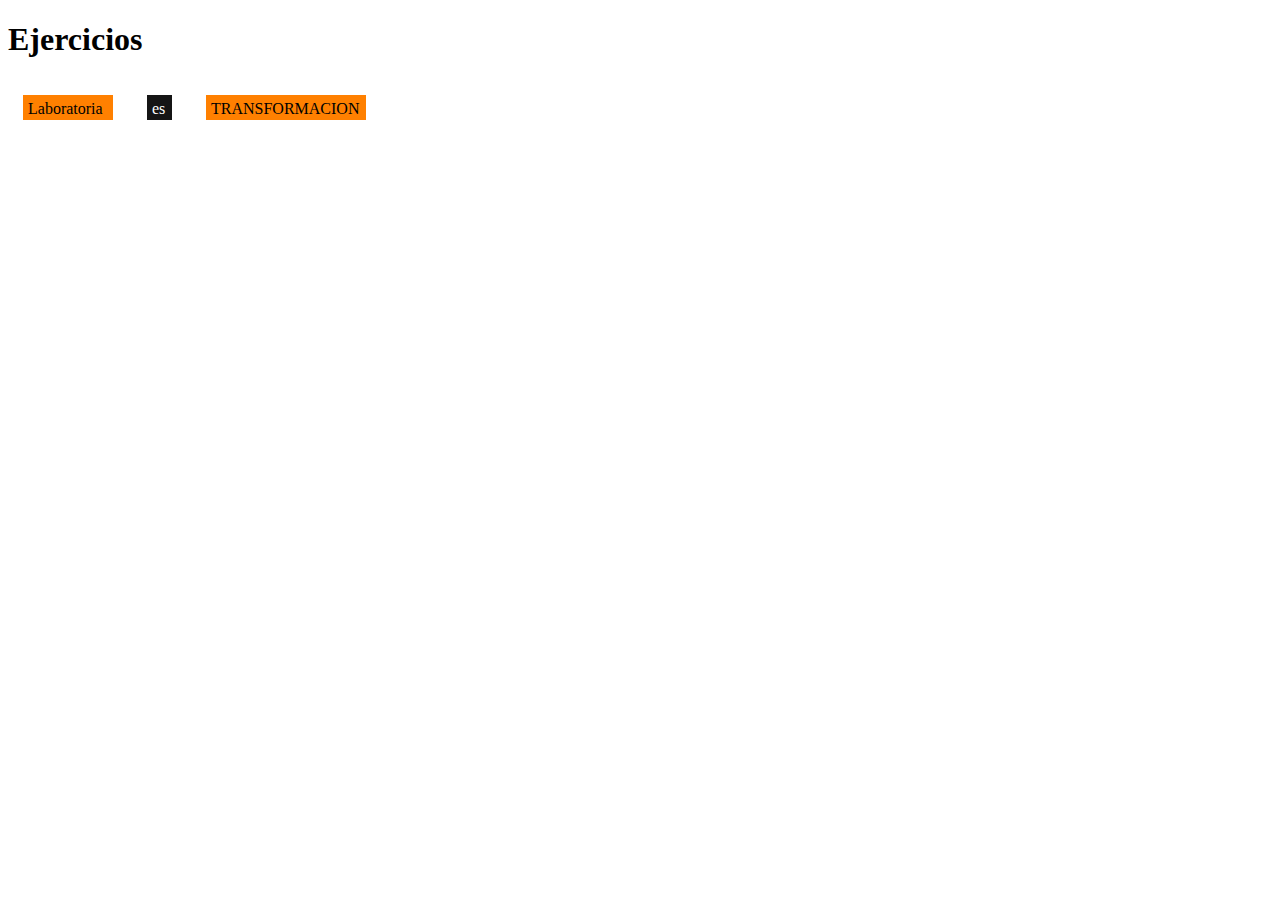
<file: index.html>
<!DOCTYPE html>
<html lang="es">
<head>
    <meta charset="UTF-8">
    <meta name="viewport" content="width=device-width, initial-scale=1.0">
    <meta http-equiv="X-UA-Compatible" content="ie=edge">
    <title>Bandera Display</title>
    <link rel="stylesheet" href="css/main3.css">
</head>
<body>
    <h1>Ejercicios</h1>
    <div>Laboratoria</div>
    <div class="segundo">es</div>
    <div class="largo">TRANSFORMACION</div>
    
</body>
</html>
</file>
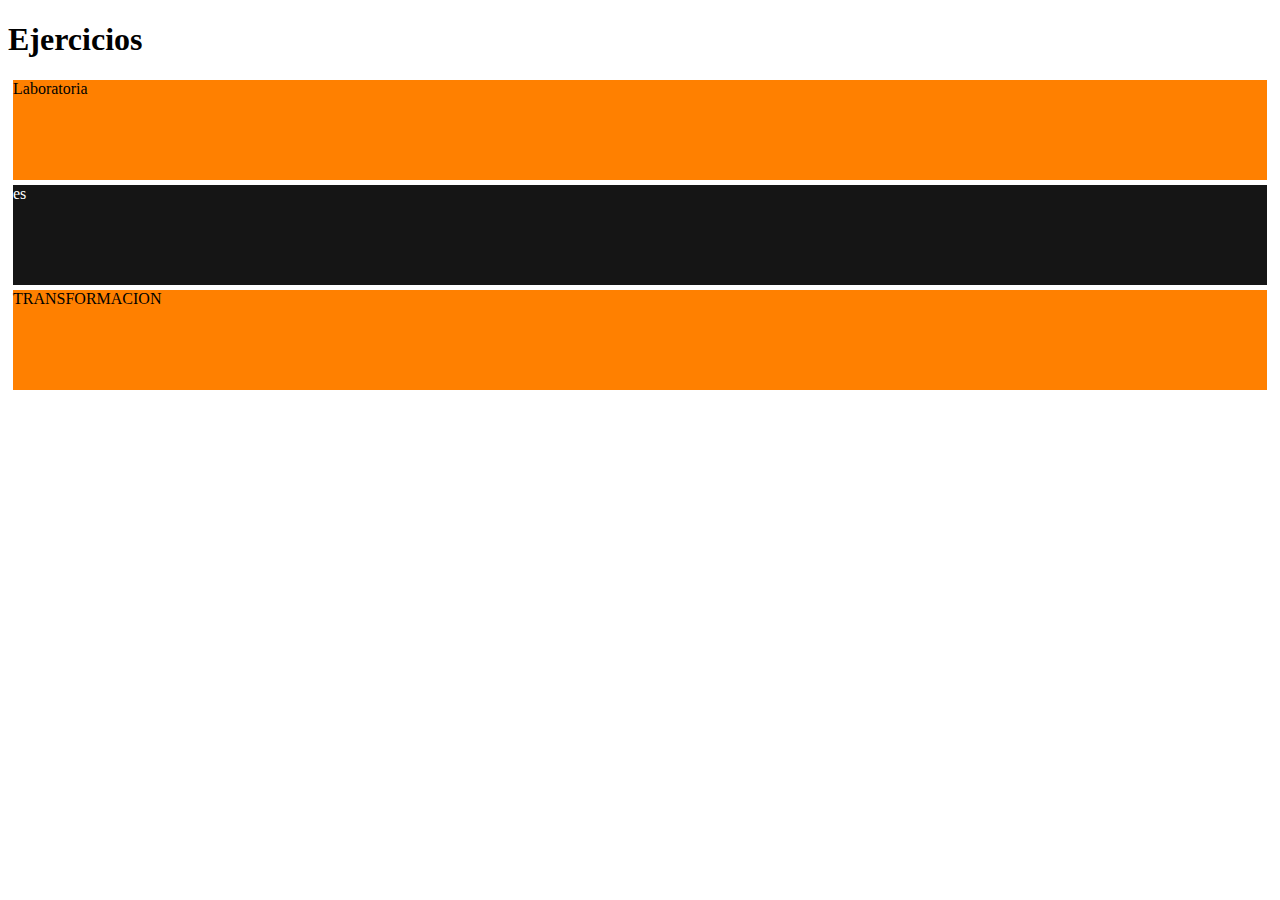
<file: index1.html>
<!DOCTYPE html>
<html lang="es">
<head>
    <meta charset="UTF-8">
    <meta name="viewport" content="width=device-width, initial-scale=1.0">
    <meta http-equiv="X-UA-Compatible" content="ie=edge">
    <title>Bandera Display</title>
    <link rel="stylesheet" href="css/main.css">
</head>
<body>
    <h1>Ejercicios</h1>
    <div>Laboratoria</div>
    <div class="segundo">es</div>
    <div class="largo">TRANSFORMACION</div>
    
</body>
</html>
</file>
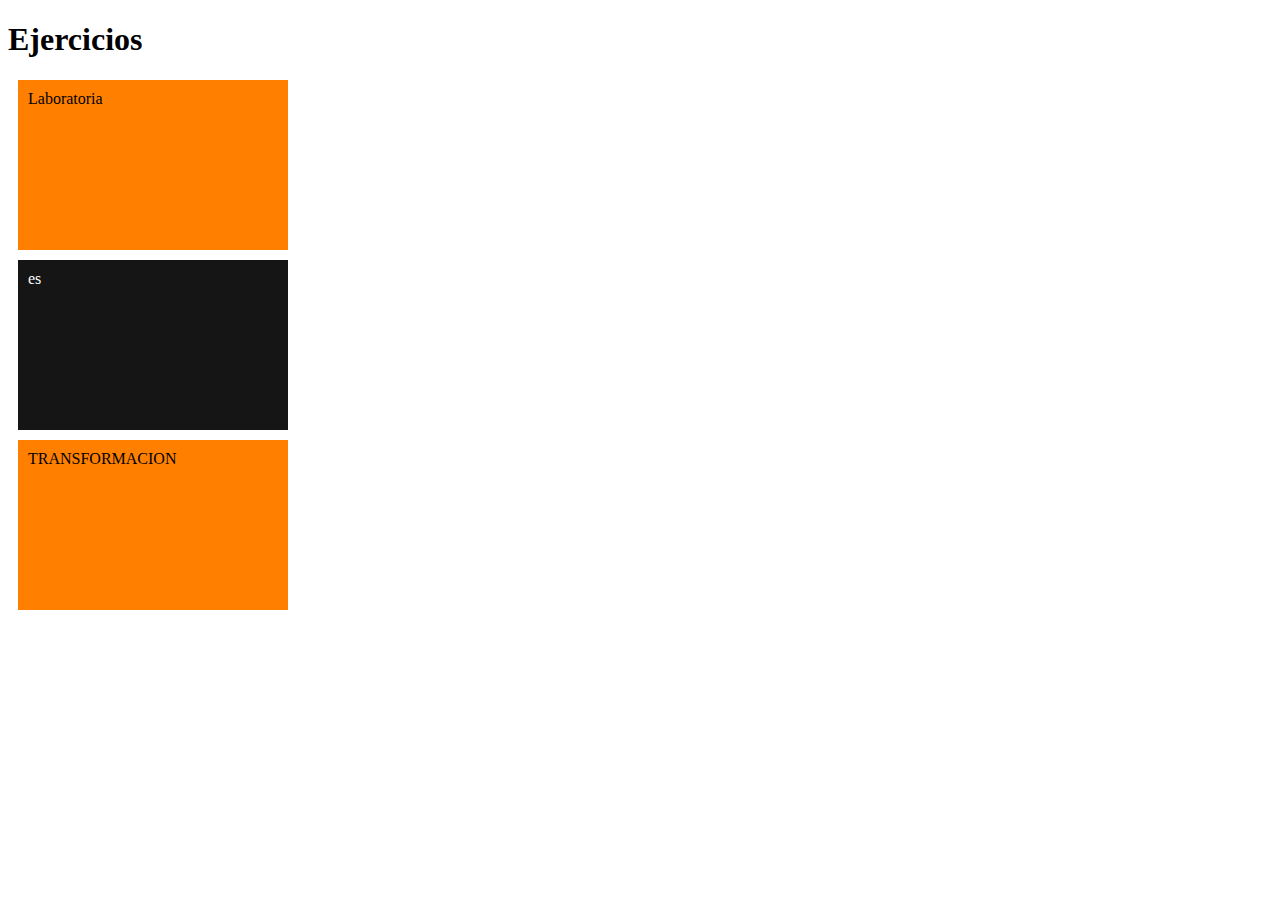
<file: index2.html>
<!DOCTYPE html>
<html lang="es">
<head>
    <meta charset="UTF-8">
    <meta name="viewport" content="width=device-width, initial-scale=1.0">
    <meta http-equiv="X-UA-Compatible" content="ie=edge">
    <title>Bandera Display</title>
    <link rel="stylesheet" href="css/main1.css">
</head>
<body>
    <h1>Ejercicios</h1>
    <div>Laboratoria</div>
    <div class="segundo">es</div>
    <div class="largo">TRANSFORMACION</div>
    
</body>
</html>
</file>
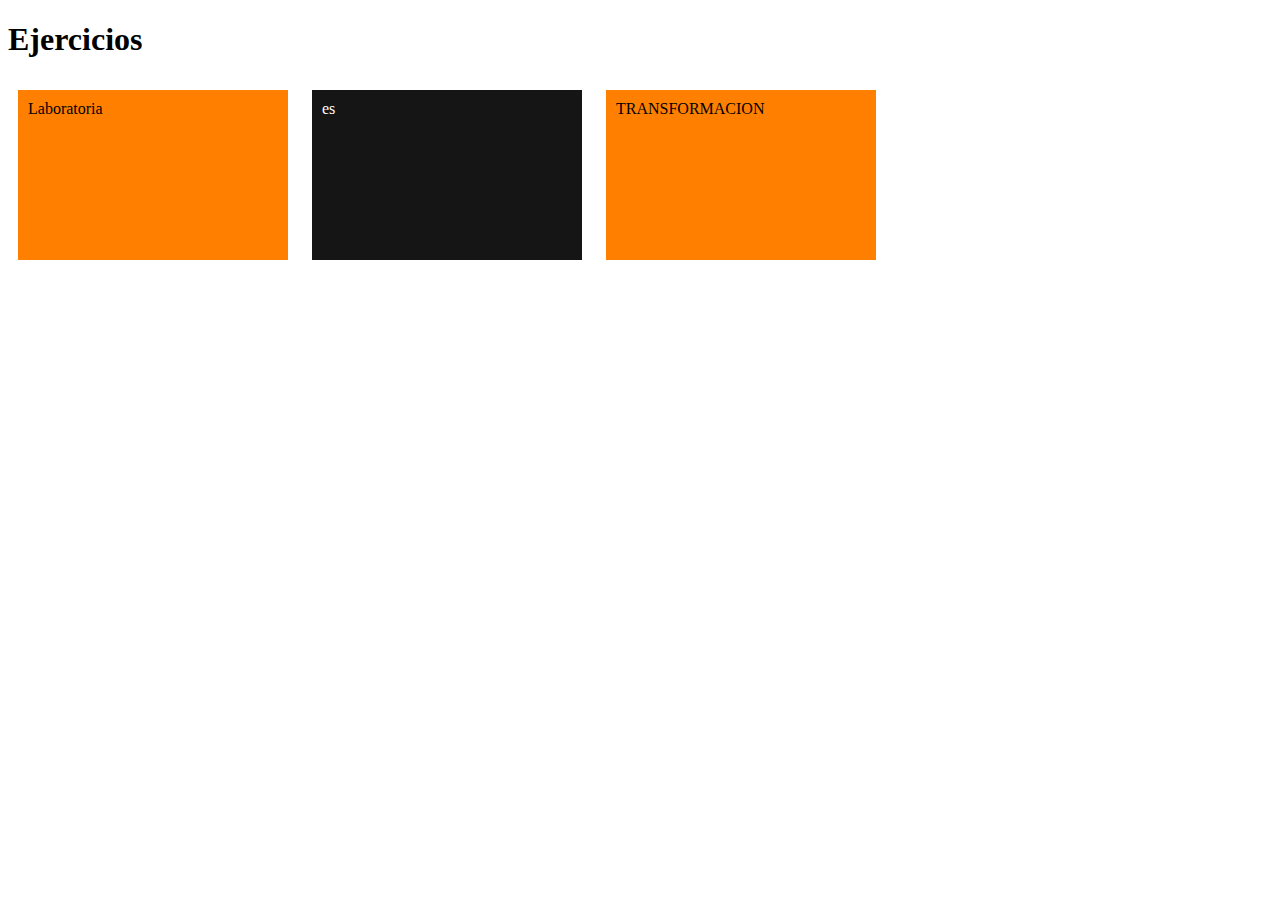
<file: index3.html>
<!DOCTYPE html>
<html lang="es">
<head>
    <meta charset="UTF-8">
    <meta name="viewport" content="width=device-width, initial-scale=1.0">
    <meta http-equiv="X-UA-Compatible" content="ie=edge">
    <title>Bandera Display</title>
    <link rel="stylesheet" href="css/main2.css">
</head>
<body>
    <h1>Ejercicios</h1>
    <div>Laboratoria</div>
    <div class="segundo">es</div>
    <div class="largo">TRANSFORMACION</div>
    
</body>
</html>
</file>
<file: css/main3.css>
div {
    background-color: #FF8000;
    display: inline-block;
    width: 80px;
    height:15px;
    margin: 15px;
    padding: 5px;
    
}

.segundo {
  background-color: #151515;
  color:white;
  width: 15px;
  height:15px;
  margin: 15px;
  padding: 5px;
  display: inline-block;
}

.largo {
    background-color: #FF8000;
    display: inline-block;
    width: 150px;
    height:15px;
    margin: 15px;
    padding: 5px;
    
}
</file>
<file: css/main.css>
/* parte 1  */
div {
    background-color: #FF8000;
    box-sizing: border-box;
    display: block;
    margin: 5px;
    height: 100px;
}
.segundo{
    background-color: #151515;
    color: white;
}
</file>
<file: css/main1.css>
/* parte 2  */
div {
    background-color:#FF8000;
    display: block;
    width: 250px;
    height:150px;
    margin: 10px;
    padding: 10px;
    
}

.segundo {
  background-color: #151515;
  color:white;
  display: block;
  width: 250px;
  height: 150px;
  margin: 10px;;
  padding: 10px;
  
}
</file>
<file: css/main2.css>
div {
    background-color: #FF8000;
    display: inline-block;
    width: 250px;
    height:150px;
    margin: 10px;
    padding: 10px;
    
}

.segundo {
  background-color: #151515;
  color:white;
  width: 250px;
  height:150px;
  margin: 10px;
  padding: 10px;
  display: inline-block;
}
</file>
